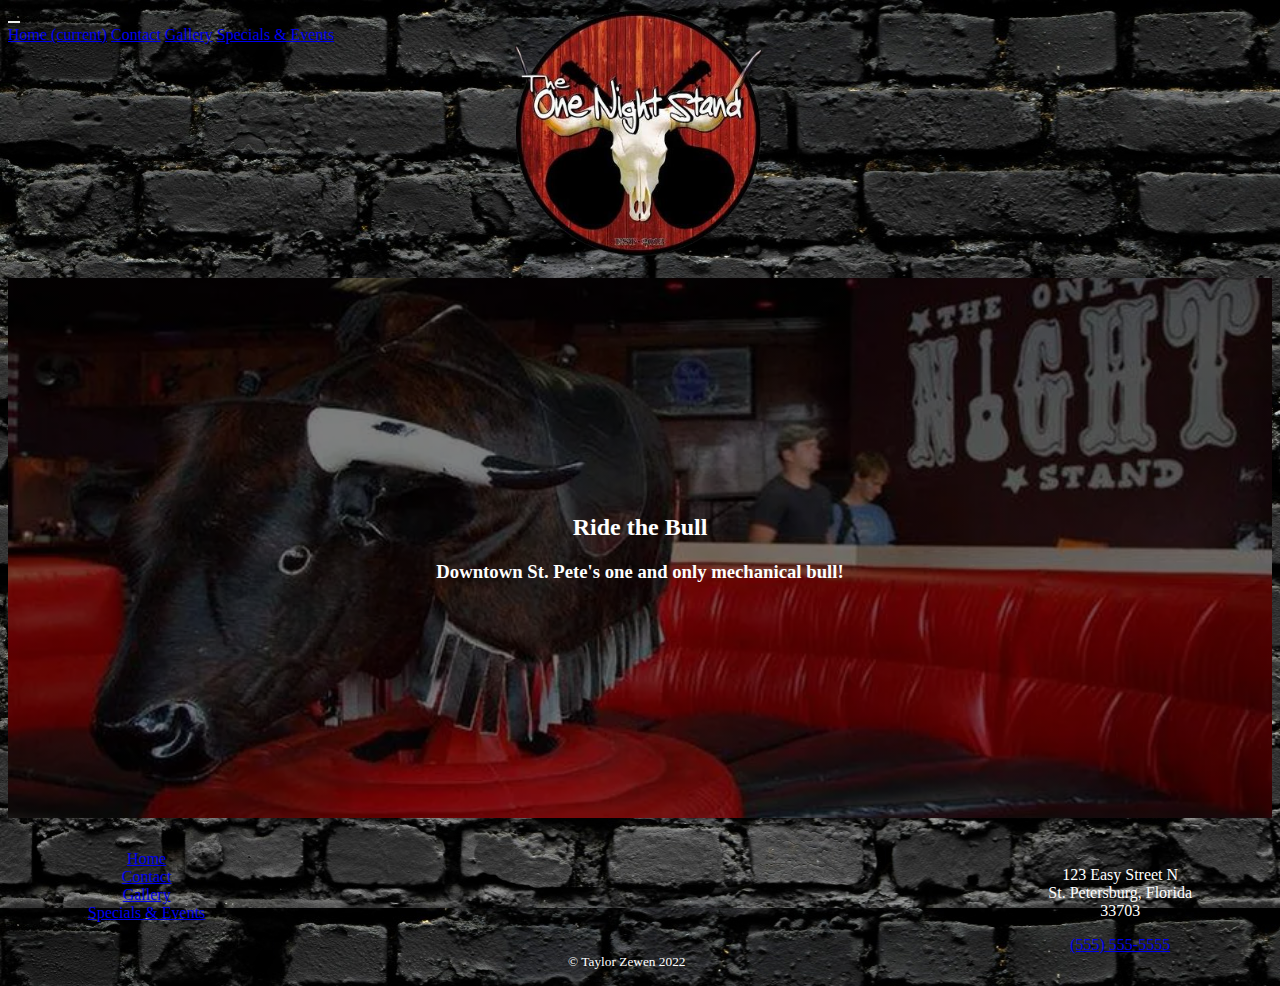
<file: index.html>
<!DOCTYPE html>
<html lang="en">
<head>
    <meta charset="UTF-8">
    <meta http-equiv="X-UA-Compatible" content="IE=edge">
    <meta name="viewport" content="width=device-width, initial-scale=1.0">
    <title>The One Night Stand</title>
    <link rel="stylesheet" href="https://cdn.jsdelivr.net/npm/bootstrap@4.1.3/dist/css/bootstrap.min.css" integrity="sha384-MCw98/SFnGE8fJT3GXwEOngsV7Zt27NXFoaoApmYm81iuXoPkFOJwJ8ERdknLPMO" crossorigin="anonymous">
    <link rel="stylesheet" href="style.css">
</head>

<body>
    <nav class="navbar navbar-expand-lg navbar-dark">
        <button class="navbar-toggler" type="button" data-toggle="collapse" data-target="#navbarNavAltMarkup" aria-controls="navbarNavAltMarkup" aria-expanded="false" aria-label="Toggle navigation">
          <span class="navbar-toggler-icon"></span>
        </button>
        <div class="collapse navbar-collapse" id="navbarNavAltMarkup">
          <div class="navbar-nav">
            <a class="nav-item nav-link active" href="index.html">Home <span class="sr-only">(current)</span></a>
            <a class="nav-item nav-link" href="contact.html">Contact</a>
            <a class="nav-item nav-link" href="gallery.html">Gallery</a>
            <a class="nav-item nav-link" href="specials.html">Specials & Events</a>
          </div>
        </div>
    </nav>

    <header>
        <img src="images/onenight-logo-transparent.png" alt="logo" id="logo" height="250" width="250">
    </header>

    <div class="hero-image">
        <div class="hero-text">
            <h2>Ride the Bull</h2>
            <h3>Downtown St. Pete's one and only mechanical bull!</h3>
        </div>
    </div>

    <footer id="flex">
        <div class="footer-nav" id="a">
            <a href="index.html">Home</a>
            <a href="contact.html">Contact</a>
            <a href="gallery.html">Gallery</a>
            <a href="specials.html">Specials & Events</a>

        </div>

        <div class="copyright" id="b">
            <small>&copy; Taylor Zewen 2022</small>
        </div>

        <div class="footer-loc" id="c">
            <p>
                123 Easy Street N<br>
                St. Petersburg, Florida<br>
                33703
            </p>
            <a href="tel: 5555555555">(555) 555-5555</a>
        </div>
    </footer>


    <script src="https://code.jquery.com/jquery-3.3.1.slim.min.js" integrity="sha384-q8i/X+965DzO0rT7abK41JStQIAqVgRVzpbzo5smXKp4YfRvH+8abtTE1Pi6jizo" crossorigin="anonymous"></script>
    <script src="https://cdn.jsdelivr.net/npm/popper.js@1.14.3/dist/umd/popper.min.js" integrity="sha384-ZMP7rVo3mIykV+2+9J3UJ46jBk0WLaUAdn689aCwoqbBJiSnjAK/l8WvCWPIPm49" crossorigin="anonymous"></script>
    <script src="https://cdn.jsdelivr.net/npm/bootstrap@4.1.3/dist/js/bootstrap.min.js" integrity="sha384-ChfqqxuZUCnJSK3+MXmPNIyE6ZbWh2IMqE241rYiqJxyMiZ6OW/JmZQ5stwEULTy" crossorigin="anonymous"></script>
</body>
</html>
</file>
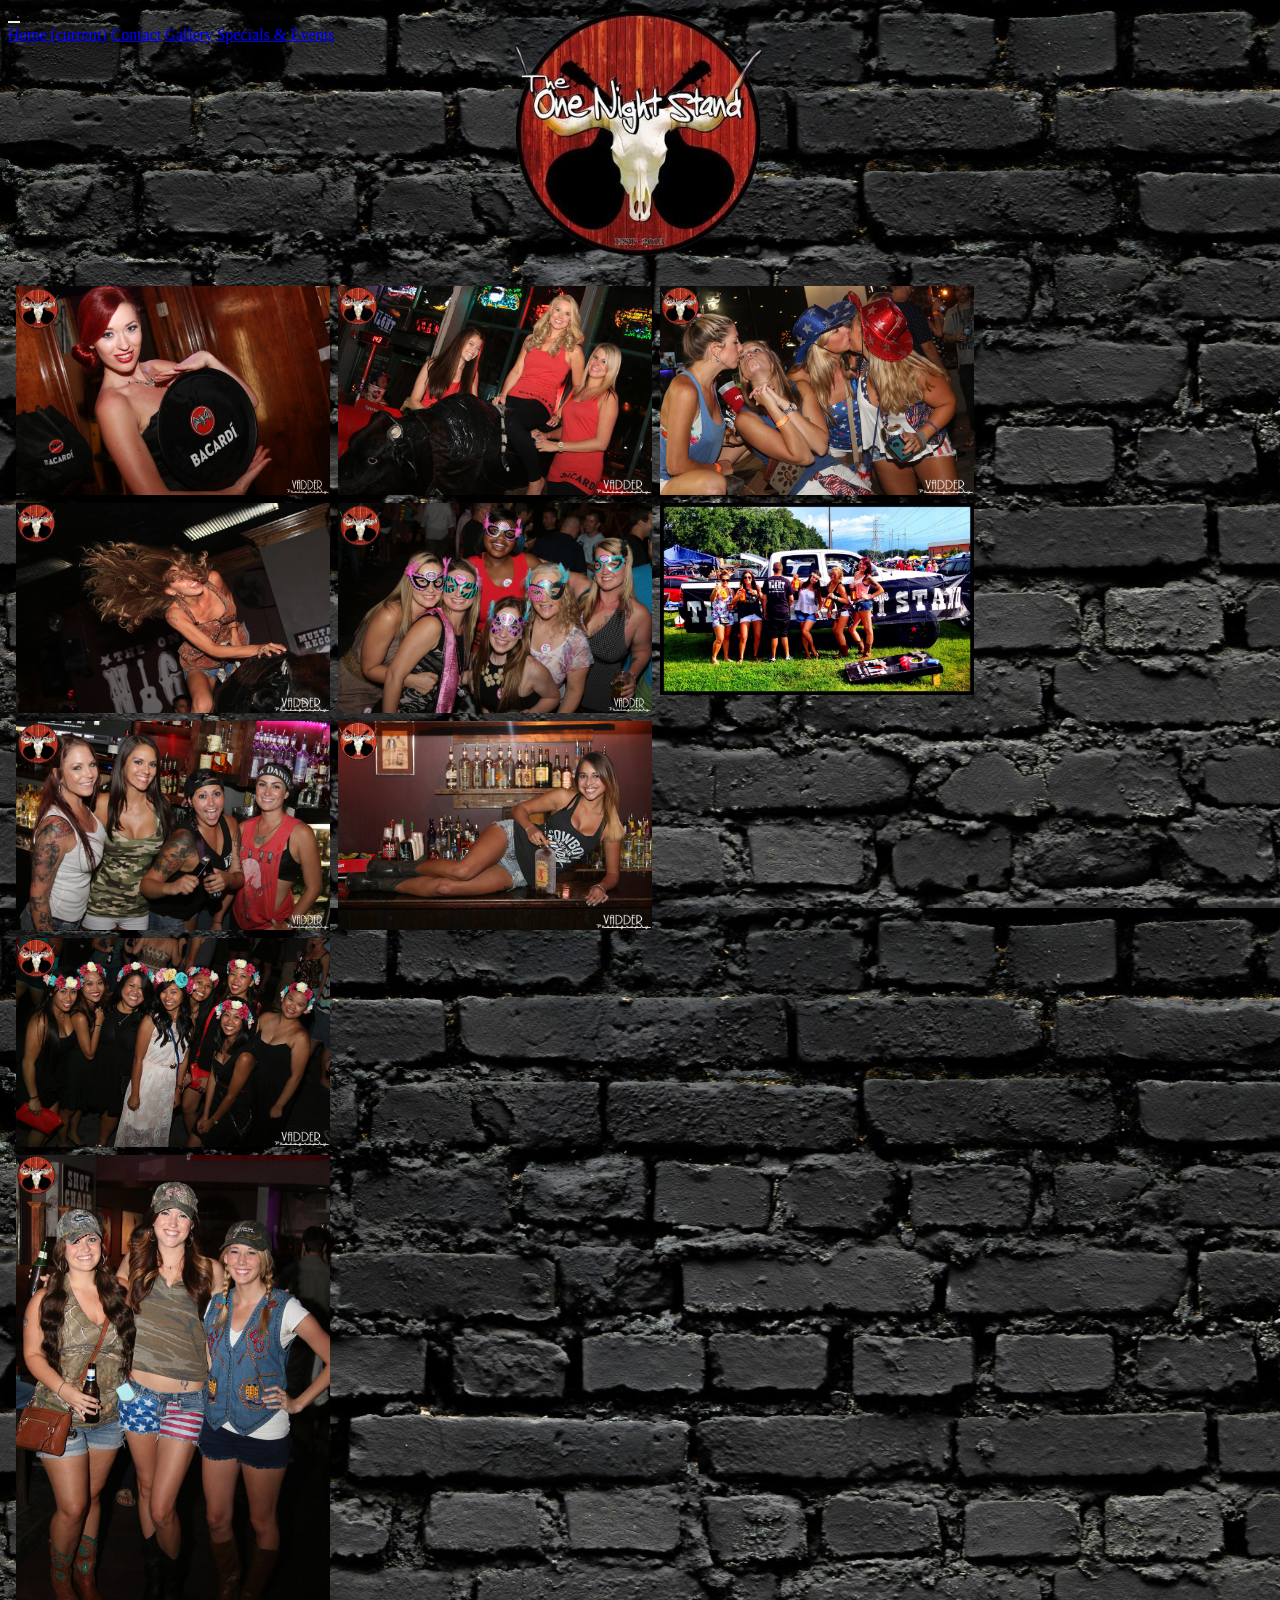
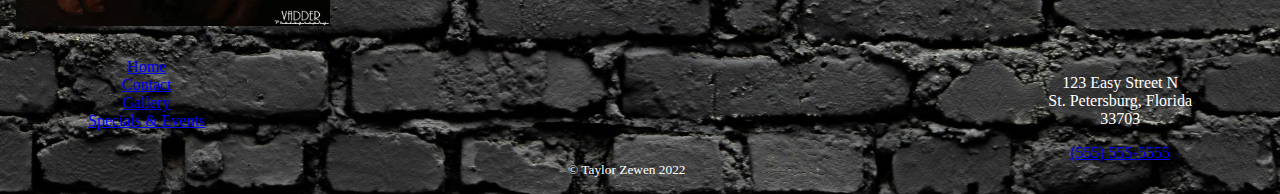
<file: gallery.html>
<!DOCTYPE html>
<html lang="en">
<head>
    <meta charset="UTF-8">
    <meta http-equiv="X-UA-Compatible" content="IE=edge">
    <meta name="viewport" content="width=device-width, initial-scale=1.0">
    <title>The One Night Stand</title>
    <link rel="stylesheet" href="https://cdn.jsdelivr.net/npm/bootstrap@4.1.3/dist/css/bootstrap.min.css" integrity="sha384-MCw98/SFnGE8fJT3GXwEOngsV7Zt27NXFoaoApmYm81iuXoPkFOJwJ8ERdknLPMO" crossorigin="anonymous">
    <link rel="stylesheet" href="style.css">
</head>

<body>
    <nav class="navbar navbar-expand-lg navbar-dark">
        <button class="navbar-toggler" type="button" data-toggle="collapse" data-target="#navbarNavAltMarkup" aria-controls="navbarNavAltMarkup" aria-expanded="false" aria-label="Toggle navigation">
          <span class="navbar-toggler-icon"></span>
        </button>
        <div class="collapse navbar-collapse" id="navbarNavAltMarkup">
          <div class="navbar-nav">
            <a class="nav-item nav-link" href="index.html">Home <span class="sr-only">(current)</span></a>
            <a class="nav-item nav-link" href="contact.html">Contact</a>
            <a class="nav-item nav-link active" href="gallery.html">Gallery</a>
            <a class="nav-item nav-link" href="specials.html">Specials & Events</a>
          </div>
        </div>
    </nav>

    <header>
        <img src="images/onenight-logo-transparent.png" alt="logo" id="logo" height="250" width="250">
    </header>

    <div class="row">
        <div class="column">
            <img src="images/gallery/bacardi.jpg">
            <img src="images/gallery/bull1.jpg">
            <img src="images/gallery/bartenders.jpg">
  
          </div>
          <div class="column">
              <img src="images/gallery/bacardibull.jpg">
              <img src="images/gallery/group1.jpg">
              <img src="images/gallery/fireball.jpg">
  
          </div>
          <div class="column">
  
              <img src="images/gallery/july4th.jpg">
              <img src="images/gallery/tailgate.jpg">
          </div>
          <div class="column">
              <img src="images/gallery/hawaiian.jpg">
              <img src="images/gallery/camo.jpg">
          </div>
    </div>

    <footer id="flex">
        <div class="footer-nav" id="a">
            <a href="index.html">Home</a>
            <a href="contact.html">Contact</a>
            <a href="gallery.html">Gallery</a>
            <a href="specials.html">Specials & Events</a>
        </div>

        <div class="copyright" id="b">
            <small>&copy; Taylor Zewen 2022</small>
        </div>

        <div class="footer-loc" id="c">
            <p>
                123 Easy Street N<br>
                St. Petersburg, Florida<br>
                33703
            </p>
            <a href="tel: 5555555555">(555) 555-5555</a>
        </div>
    </footer>


    <script src="https://code.jquery.com/jquery-3.3.1.slim.min.js" integrity="sha384-q8i/X+965DzO0rT7abK41JStQIAqVgRVzpbzo5smXKp4YfRvH+8abtTE1Pi6jizo" crossorigin="anonymous"></script>
    <script src="https://cdn.jsdelivr.net/npm/popper.js@1.14.3/dist/umd/popper.min.js" integrity="sha384-ZMP7rVo3mIykV+2+9J3UJ46jBk0WLaUAdn689aCwoqbBJiSnjAK/l8WvCWPIPm49" crossorigin="anonymous"></script>
    <script src="https://cdn.jsdelivr.net/npm/bootstrap@4.1.3/dist/js/bootstrap.min.js" integrity="sha384-ChfqqxuZUCnJSK3+MXmPNIyE6ZbWh2IMqE241rYiqJxyMiZ6OW/JmZQ5stwEULTy" crossorigin="anonymous"></script>
</body>
</html>
</file>
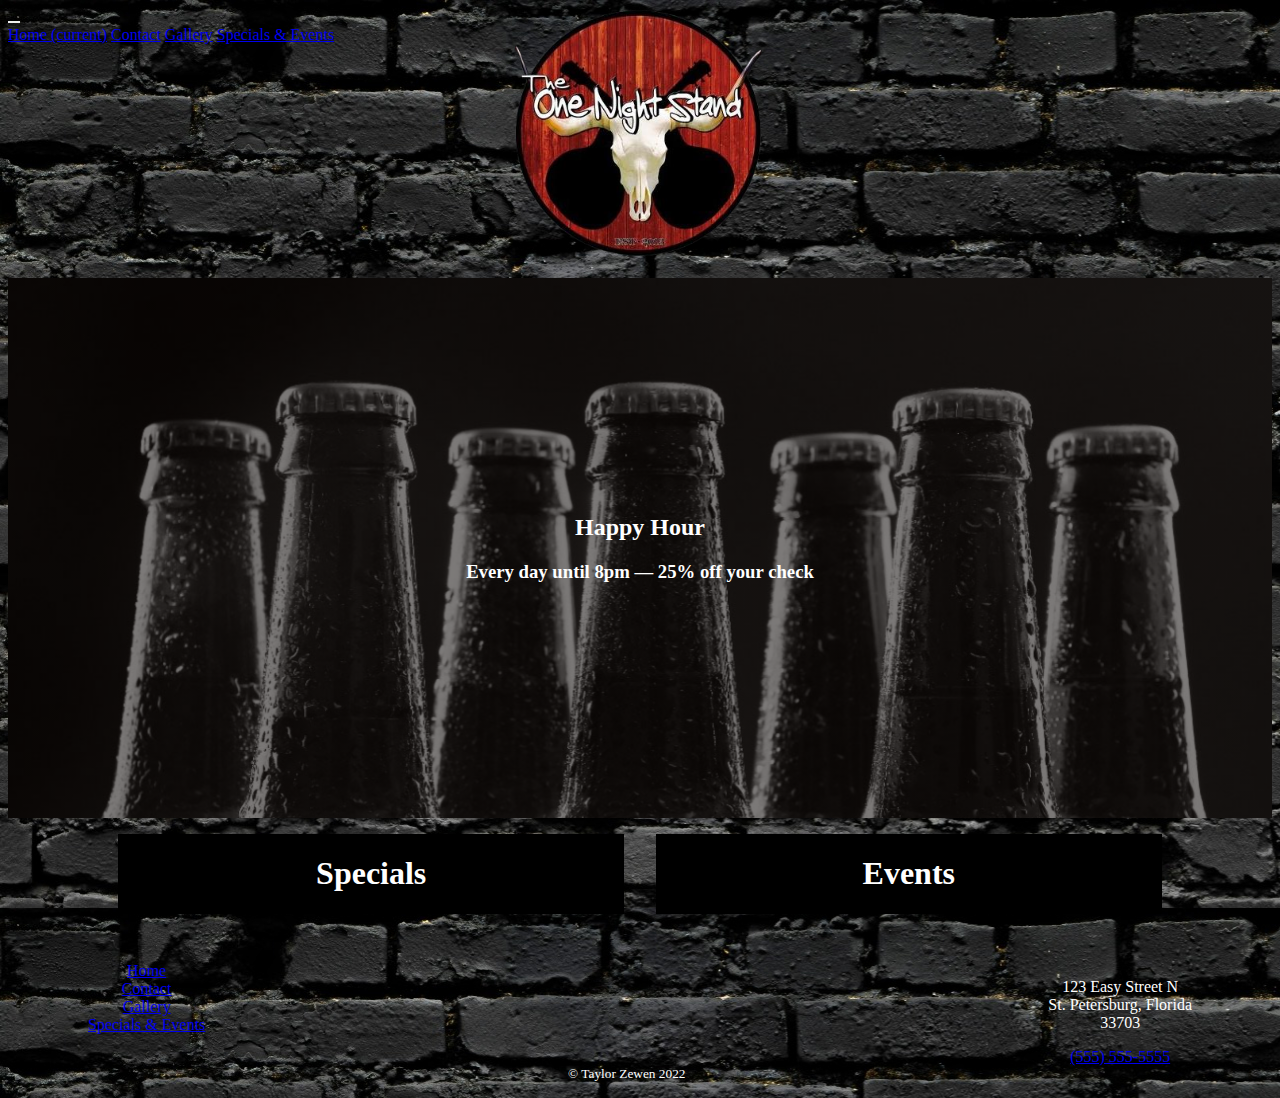
<file: specials.html>
<!DOCTYPE html>
<html lang="en">
<head>
    <meta charset="UTF-8">
    <meta http-equiv="X-UA-Compatible" content="IE=edge">
    <meta name="viewport" content="width=device-width, initial-scale=1.0">
    <title>The One Night Stand</title>
    <link rel="stylesheet" href="https://cdn.jsdelivr.net/npm/bootstrap@4.1.3/dist/css/bootstrap.min.css" integrity="sha384-MCw98/SFnGE8fJT3GXwEOngsV7Zt27NXFoaoApmYm81iuXoPkFOJwJ8ERdknLPMO" crossorigin="anonymous">
    <link rel="stylesheet" href="style.css">
</head>

<body>
    <nav class="navbar navbar-expand-lg navbar-dark">
        <button class="navbar-toggler" type="button" data-toggle="collapse" data-target="#navbarNavAltMarkup" aria-controls="navbarNavAltMarkup" aria-expanded="false" aria-label="Toggle navigation">
          <span class="navbar-toggler-icon"></span>
        </button>
        <div class="collapse navbar-collapse" id="navbarNavAltMarkup">
          <div class="navbar-nav">
            <a class="nav-item nav-link" href="index.html">Home <span class="sr-only">(current)</span></a>
            <a class="nav-item nav-link" href="contact.html">Contact</a>
            <a class="nav-item nav-link" href="gallery.html">Gallery</a>
            <a class="nav-item nav-link active" href="specials.html">Specials & Events</a>
          </div>
        </div>
    </nav>

    <header>
        <img src="images/onenight-logo-transparent.png" alt="logo" id="logo" height="250" width="250">
    </header>

    <div class="hero-image3">
        <div class="hero-text">
            <h2>Happy Hour</h2>
            <h3>Every day until 8pm &mdash; 25% off your check</h3>
        </div>
    </div>

    <div class="specials-events">
        <div class="specials">
            <h1>Specials</h1>

        </div>

        <div class="events">
            <h1>Events</h1>

        </div>

    </div>

    <footer id="flex">
        <div class="footer-nav" id="a">
            <a href="index.html">Home</a>
            <a href="contact.html">Contact</a>
            <a href="gallery.html">Gallery</a>
            <a href="specials.html">Specials & Events</a>
        </div>

        <div class="copyright" id="b">
            <small>&copy; Taylor Zewen 2022</small>
        </div>

        <div class="footer-loc" id="c">
            <p>
                123 Easy Street N<br>
                St. Petersburg, Florida<br>
                33703
            </p>
            <a href="tel: 5555555555">(555) 555-5555</a>
        </div>
    </footer>


    <script src="https://code.jquery.com/jquery-3.3.1.slim.min.js" integrity="sha384-q8i/X+965DzO0rT7abK41JStQIAqVgRVzpbzo5smXKp4YfRvH+8abtTE1Pi6jizo" crossorigin="anonymous"></script>
    <script src="https://cdn.jsdelivr.net/npm/popper.js@1.14.3/dist/umd/popper.min.js" integrity="sha384-ZMP7rVo3mIykV+2+9J3UJ46jBk0WLaUAdn689aCwoqbBJiSnjAK/l8WvCWPIPm49" crossorigin="anonymous"></script>
    <script src="https://cdn.jsdelivr.net/npm/bootstrap@4.1.3/dist/js/bootstrap.min.js" integrity="sha384-ChfqqxuZUCnJSK3+MXmPNIyE6ZbWh2IMqE241rYiqJxyMiZ6OW/JmZQ5stwEULTy" crossorigin="anonymous"></script>
</body>
</html>
</file>
<file: style.css>
body, html {
    height: 100%;
}

body {
    background: url(images/onenight-bg2.jpg);
}

.navbar-toggler {
    border: none;
}

header {
    text-align: center;
    padding-bottom: 1em;
}

#logo {
    max-width: 100%;
    height: auto;
}

.navbar {
    position: absolute!important;
}

.hero-image {
    background-image: linear-gradient(rgba(0, 0, 0, 0.5), rgba(0, 0, 0, 0.5)), url("images/bull.webp");
    height: 60%;
    background-position: left center;
    background-repeat: no-repeat;
    background-size: cover;
    position: relative;
}

.hero-image2 {
    background-image: linear-gradient(rgba(0, 0, 0, 0.5), rgba(0, 0, 0, 0.5)), url("images/boots.jpg");
    height: 60%;
    background-position: center;
    background-repeat: no-repeat;
    background-size: cover;
    position: relative;
}


.hero-image3 {
    background-image: linear-gradient(rgba(0, 0, 0, 0.5), rgba(0, 0, 0, 0.5)), url("images/beerbottlesHH.png");
    height: 60%;
    background-position: top center;
    background-repeat: no-repeat;
    background-size: cover;
    position: relative;
}

.hero-text {
    text-align: center;
    position: absolute;
    top: 50%;
    left: 50%;
    transform: translate(-50%, -50%);
    color: white;
    width: 100%;
}

.contact {
    color: white;
    width: 50%;
    text-align: center;
}

.container-contact {
    display: flex;
    flex-wrap: wrap;
    justify-content: center;
    padding: 0 4em;
}

.specials-events {
    display: flex;
    flex-wrap: wrap;
    text-align: center;
    color: white;
    justify-content: center;
}

.specials {
    width: 40%;
    margin: 1em;
    background-color: black;
}

.events {
    width: 40%;
    margin: 1em;
    background-color: black;
}

#googleMap {
    width: 50%;
    height: 300px;
}

footer {
    color: white;
    text-align: center;
}

@media only screen and (max-width: 900px) {
    #flex { display: flex; flex-direction: column; }
    #a { order: 1; }
    #b { order: 3; }
    #c { order: 2; }

    .contact {
        width: 100%;
    }
    
    .container-contact {
        display: block;
        justify-content: center;
        padding: 0 1em;
    }

    #googleMap {
        width: 100%;
    }
}

@media only screen and (min-width: 901px) {
    footer {
        color: white;
        display: flex;
        flex-wrap: wrap;
        justify-content: space-between;
        width: 100%;
    }
    
    .footer-nav a {
        display: block;
    }
    
    .footer-nav, .footer-loc {
        margin: 2em 5em;
    }
    
    .copyright {
        align-self: flex-end;
        padding-bottom: 1em;
    }
}

.row {
    display: flex;
    flex-wrap: wrap;
    padding: 0 4px;
}
    
    /* Create four equal columns that sits next to each other */
.column {
    flex: 25%;
    max-width: 25%;
    padding: 0 4px;
}
    
.column img {
    margin-top: 8px;
    vertical-align: middle;
    width: 100%;
}
    
    /* Responsive layout - makes a two column-layout instead of four columns */
@media screen and (max-width: 800px) {
    .column {
      flex: 50%;
      max-width: 50%;
    }
}
    
    /* Responsive layout - makes the two columns stack on top of each other instead of next to each other */
@media screen and (max-width: 600px) {
    .column {
      flex: 100%;
      max-width: 100%;
    }
}
</file>
